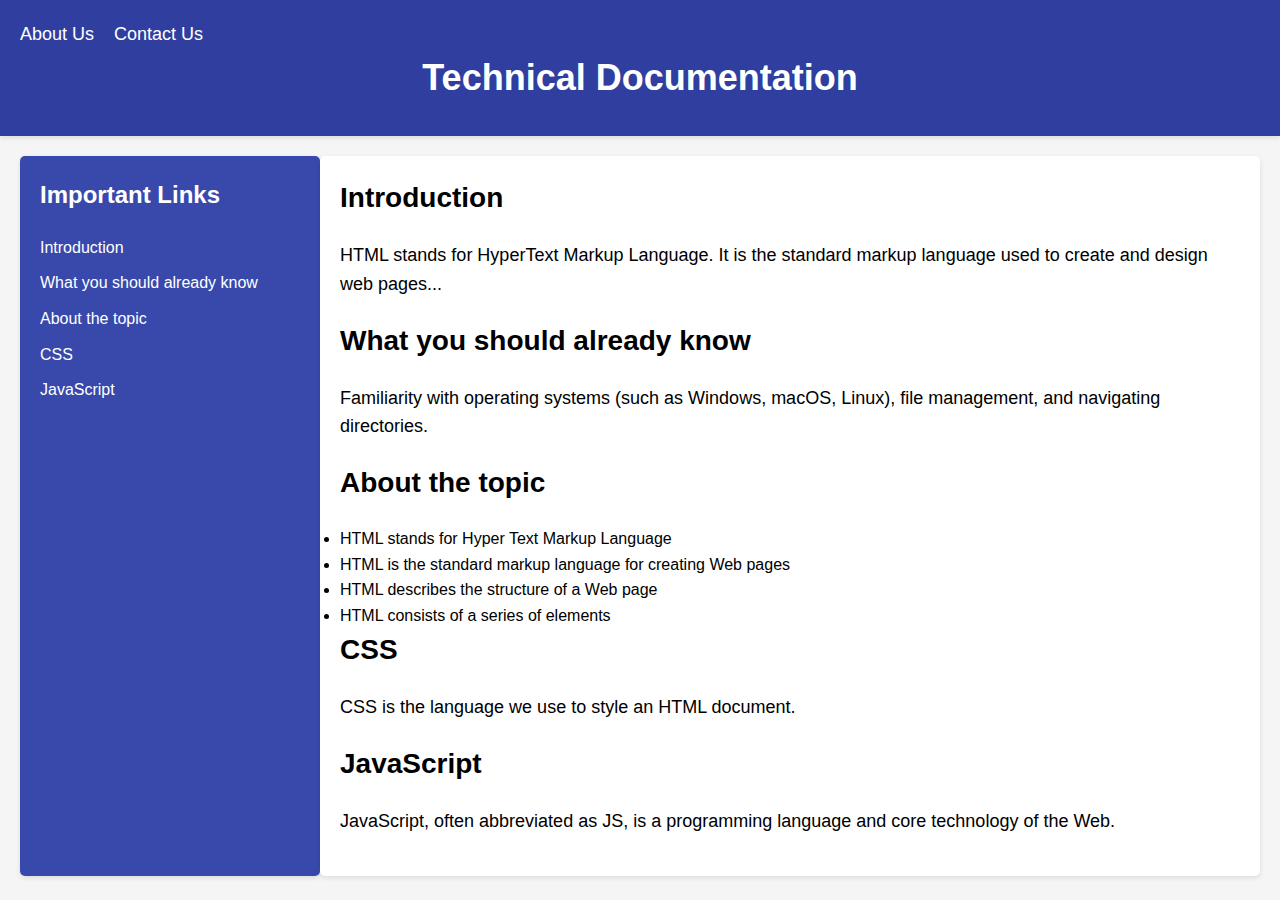
<file: Assignment-1/assignment-1.html>
<!DOCTYPE html>
<html lang="en">
<head>
    <meta charset="UTF-8">
    <meta name="viewport" content="width=device-width, initial-scale=1.0">
    <title>Technical Documentation Assignment</title>
    <link rel="stylesheet" href="assignment-1.css">
</head>
<body>
    <!-- Header -->
    <header class="myHeader">
        <div class="left">
            <a href="#">About Us</a>
            <a href="#">Contact Us</a>
        </div>
        <div class="right">
            <h1>Technical Documentation</h1>
        </div>
    </header>
    
    <!-- Main Content -->
    <main class="main-content">
        <aside class="left-menu">
            <h2>Important Links</h2>
            <nav>
                <ul>
                    <li><a href="#section1">Introduction</a></li>
                    <li><a href="#section2">What you should already know</a></li>
                    <li><a href="#section3">About the topic</a></li>
                    <li><a href="#section4">CSS</a></li>
                    <li><a href="#section5">JavaScript</a></li>
                </ul>
            </nav>
        </aside>
        <section class="content">
            <article>
                <h2 id="section1">Introduction</h2>
                <p>HTML stands for HyperText Markup Language. It is the standard markup language used to create and design web pages...</p>
            </article>

            <article>
                <h2 id="section2">What you should already know</h2>
                <p>Familiarity with operating systems (such as Windows, macOS, Linux), file management, and navigating directories.</p>
            </article>

            <article>
                <h2 id="section3">About the topic</h2>
                <ul>
                    <li>HTML stands for Hyper Text Markup Language</li>
                    <li>HTML is the standard markup language for creating Web pages</li>
                    <li>HTML describes the structure of a Web page</li>
                    <li>HTML consists of a series of elements</li>
                </ul>
            </article>

            <article>
                <h2 id="section4">CSS</h2>
                <p>CSS is the language we use to style an HTML document.</p>
            </article>

            <article>
                <h2 id="section5">JavaScript</h2>
                <p>JavaScript, often abbreviated as JS, is a programming language and core technology of the Web.</p>
            </article>
        </section>
    </main>
</body>
</html>
</file>
<file: Assignment-1/assignment-1.css>
/* Reset default styles */
* {
    box-sizing: border-box;
    margin: 0;
    padding: 0;
}

body {
    font-family: 'Roboto', sans-serif;
    background-color: #f5f5f5;
    margin: 0;
    line-height: 1.6;
}

.myHeader {
    background-color: #303f9f;
    color: #fff;
    text-align: center;
    padding: 20px 0;
    box-shadow: 0 2px 5px rgba(0, 0, 0, 0.1);
}

.myHeader h1 {
    font-size: 36px;
    font-weight: 700;
    margin-bottom: 10px;
}

.left {
    display: flex;
    align-items: center;
    padding: 0 20px;
}

.left a {
    color: #fff;
    text-decoration: none;
    font-size: 18px;
    margin-right: 20px;
    transition: color 0.3s ease;
}

.left a:hover {
    color: #ffeb3b;
}

.main-content {
    display: flex;
    justify-content: space-between;
    padding: 20px;
}

.left-menu {
    flex: 0 0 300px;
    background-color: #3949ab;
    color: #fff;
    padding: 20px;
    border-radius: 5px;
    box-shadow: 0 2px 5px rgba(0, 0, 0, 0.1);
}

.left-menu h2 {
    font-size: 24px;
    font-weight: 700;
    margin-bottom: 20px;
}

.left-menu ul {
    list-style-type: none;
    padding: 0;
}

.left-menu li {
    margin-bottom: 10px;
}

.left-menu a {
    color: #fff;
    text-decoration: none;
    transition: color 0.3s ease;
}

.left-menu a:hover {
    color: #ffeb3b;
}

.content {
    flex: 1;
    background-color: #fff;
    padding: 20px;
    border-radius: 5px;
    box-shadow: 0 2px 5px rgba(0, 0, 0, 0.1);
}

.content h2 {
    font-size: 28px;
    font-weight: 700;
    margin-bottom: 20px;
}

.content p {
    font-size: 18px;
    margin-bottom: 20px;
}
</file>
